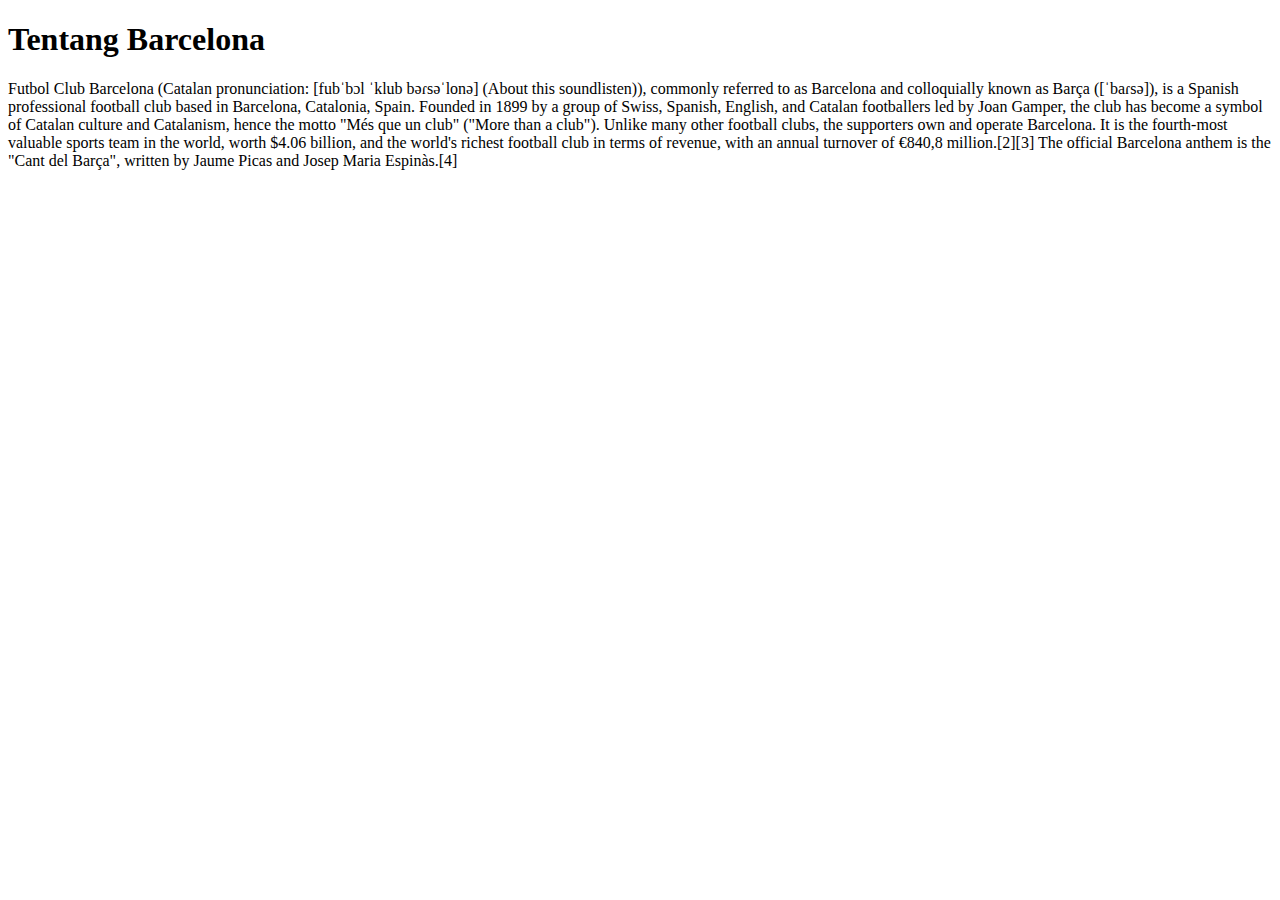
<file: about_us.html>
<!DOCTYPE html>
<html>
<head>
	<title>Tentang Barcelona</title>
</head>
<body>
	<h1>Tentang Barcelona</h1>
	<p>Futbol Club Barcelona (Catalan pronunciation: [fubˈbɔl ˈklub bəɾsəˈlonə] (About this soundlisten)), commonly referred to as Barcelona and colloquially known as Barça ([ˈbaɾsə]), is a Spanish professional football club based in Barcelona, Catalonia, Spain.

Founded in 1899 by a group of Swiss, Spanish, English, and Catalan footballers led by Joan Gamper, the club has become a symbol of Catalan culture and Catalanism, hence the motto "Més que un club" ("More than a club"). Unlike many other football clubs, the supporters own and operate Barcelona. It is the fourth-most valuable sports team in the world, worth $4.06 billion, and the world's richest football club in terms of revenue, with an annual turnover of €840,8 million.[2][3] The official Barcelona anthem is the "Cant del Barça", written by Jaume Picas and Josep Maria Espinàs.[4] </p>
</body>
</html>
</file>
